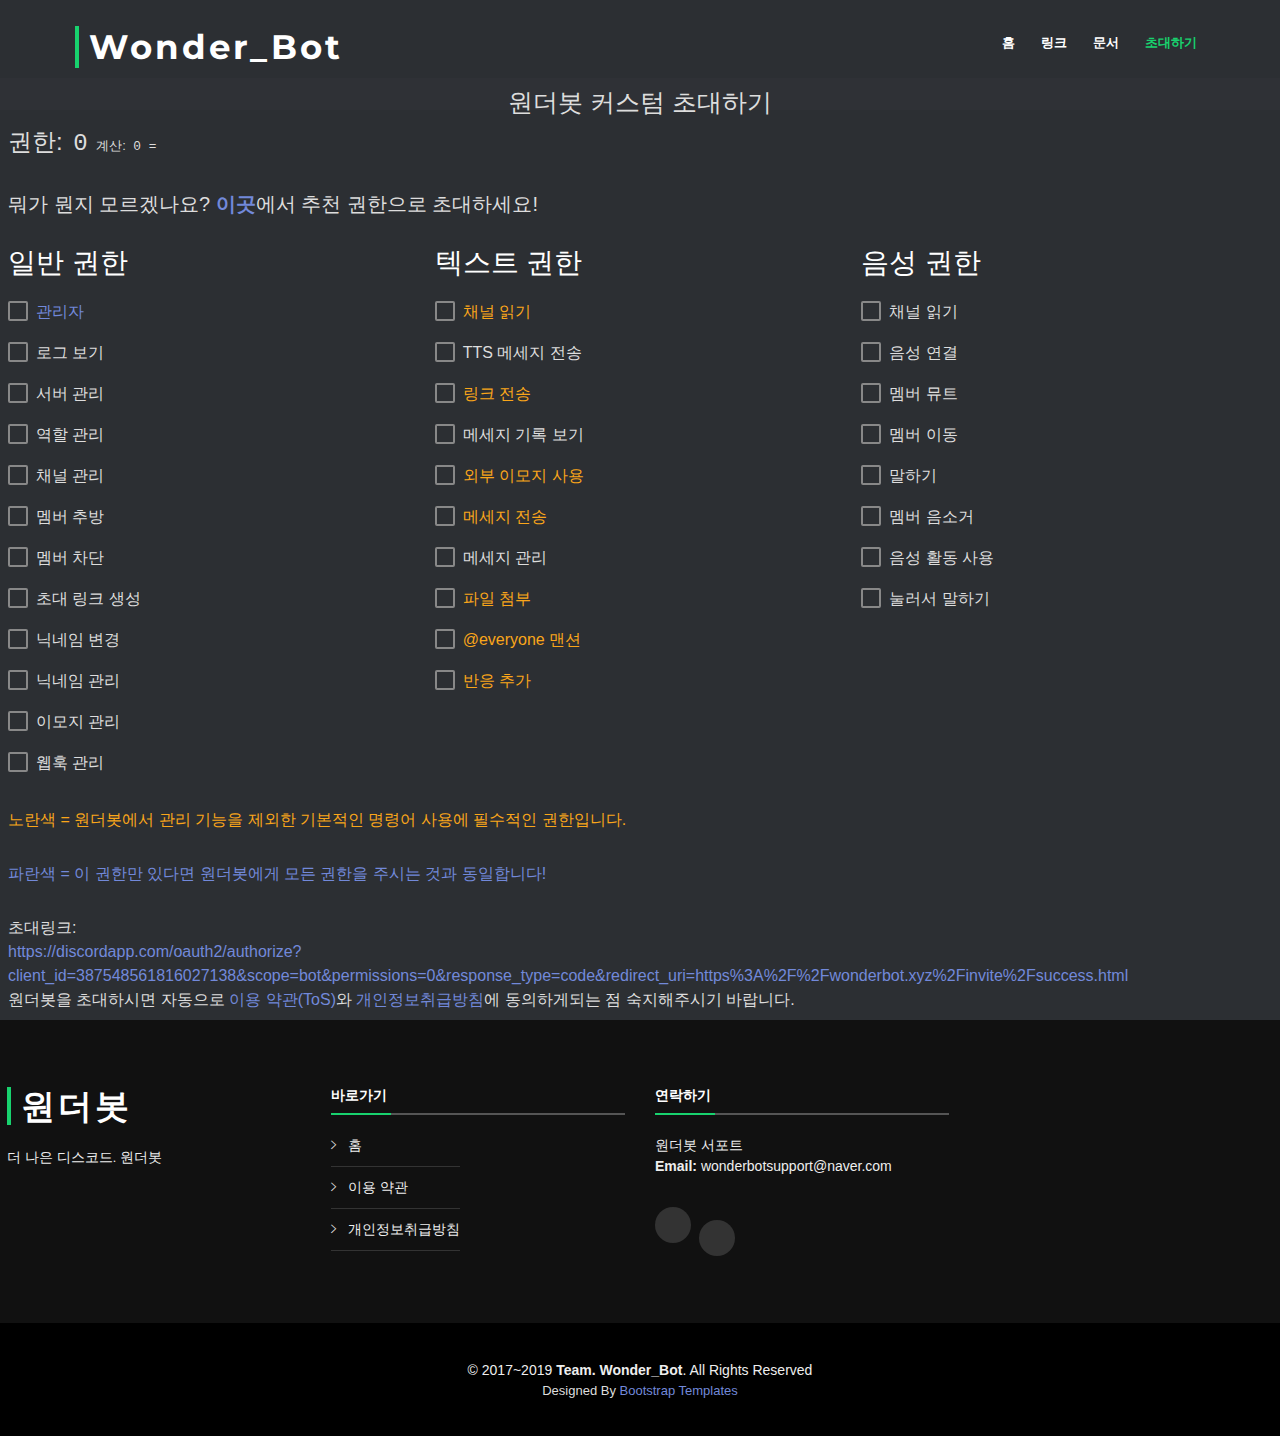
<file: invite/index.html>
<html><head>
  <head>
    <meta charset="utf-8">
    <title>원더봇 - 초대하기</title>
    <meta content="width=device-width, initial-scale=1.0" name="viewport">
    <meta content="" name="keywords">
    <meta content="더 쉽고 나은 디스코드. 원더봇" name="description">
  
    <!-- Favicons -->
    <link href="img/Wonder_Bot.png" rel="icon">
    <link href="img/Wonder_Bot.png" rel="apple-touch-icon">
  
    <!-- Google Fonts -->
    <link href="https://fonts.googleapis.com/css?family=Open+Sans:300,300i,400,400i,700,700i|Montserrat:300,400,500,700" rel="stylesheet">
  
    <!-- Bootstrap CSS File -->
    <link href="lib/bootstrap/css/bootstrap.min.css" rel="stylesheet">
  
    <!-- Libraries CSS Files -->
    <link href="lib/font-awesome/css/font-awesome.min.css" rel="stylesheet">
    <link href="lib/animate/animate.min.css" rel="stylesheet">
    <link href="lib/ionicons/css/ionicons.min.css" rel="stylesheet">
    <link href="lib/owlcarousel/assets/owl.carousel.min.css" rel="stylesheet">
    <link href="lib/lightbox/css/lightbox.min.css" rel="stylesheet">
    <link rel="stylesheet" href="https://use.fontawesome.com/releases/v5.7.2/css/all.css" integrity="sha384-fnmOCqbTlWIlj8LyTjo7mOUStjsKC4pOpQbqyi7RrhN7udi9RwhKkMHpvLbHG9Sr" crossorigin="anonymous">
  
    <!-- Main Stylesheet File -->
    <link href="css/style.css" rel="stylesheet">

<style type="text/css">/*! normalize.css v5.0.0 | MIT License | github.com/necolas/normalize.css */
/**
 * 1. Change the default font family in all browsers (opinionated).
 * 2. Correct the line height in all browsers.
 * 3. Prevent adjustments of font size after orientation changes in
 *    IE on Windows Phone and in iOS.
 */
/* Document
   ========================================================================== */

</style></head>
<body>
  
    <header class="header">
        <div class="container-fluid">
    
          <div id="logo" class="pull-left">
            <h1><a href="../index.html" class="scrollto">Wonder_Bot</a></h1>
            <!-- Uncomment below if you prefer to use an image logo -->
            <!-- <a href="#intro"><img src="img/logo.png" alt="" title="" /></a>-->
          </div>
    
          <nav id="nav-menu-container">
            <ul class="nav-menu">
              <li><a href="../index.html">홈</a></li>
              
              <li class="menu-has-children"><a href="">링크</a>
                <ul>
                  <li><a href="http://discord.wonderbot.xyz">원더봇 서포트(디스코드)</a></li>
                  <li><a href="https://discordbots.org/bot/387548561816027138">DBL</a></li>
                  <li><a href="http://dev.wonderbot.xyz">개발자 소개 페이지</a></li>
                  <!-- <li><a href="#"></a></li> -->
                </ul>
              </li>
              <li class="menu-has-children"><a href="">문서</a>
                <ul>
                  <li><a href="https://wonderbot.xyz/tos.html">이용약관</a></li>
                  <li><a href="https://wonderbot.xyz/privacy.html">개인정보취급방침</a></li>
                  
                
                  <!-- <li><a href="#"></a></li> -->
                </ul>
    
              </li>
              <li class="menu-active"><a href="https://wonderbot.xyz/invite">초대하기</a></li>
              <!-- <li><a href="#contact">Contact</a></li> -->
              
            </ul>
          </nav><!-- #nav-menu-container -->
        </div>
        <br><br   >
        <span class="title">원더봇 커스텀 초대하기</span>
      </header><!-- #head -->
      
  <br>
      <div class="head">
          
          
          </div>
<div class="container stacky-footer">
<div class="result">
<p>
<span class="permissions">권한: <code id="number">0</code></span>

<span class="equation">계산: <code id="equation">0x0</code></span>
<h5>뭐가 뭔지 모르겠나요?                     <a href="ez.html"><strong>이곳</strong></a>에서 추천 권한으로 초대하세요!</h5>
</p>
</div>
<div class="selector">
<div class="col-me-maybe">

<h3>일반 권한</h3>
<ul>
<li>
<input id="generalAdministrator" type="checkbox" onclick="recalculate()">
<label class="discordblue" for="generalAdministrator">관리자</label>
</li>
<li>
<input id="generalViewAuditLog" type="checkbox" onclick="recalculate()">
<label for="generalViewAuditLog">로그 보기</label>
</li>
<li>
<input id="generalManageServer" type="checkbox" onclick="recalculate()">
<label for="generalManageServer">서버 관리</label>
</li>
<li>
<input id="generalManageRoles" type="checkbox" onclick="recalculate()">
<label for="generalManageRoles">역할 관리</label>
</li>
<li>
<input id="generalManageChannels" type="checkbox" onclick="recalculate()">
<label for="generalManageChannels">채널 관리</label>
</li>
<li>
<input id="generalKickMembers" type="checkbox" onclick="recalculate()">
<label for="generalKickMembers">멤버 추방</label>
</li>
<li>
<input id="generalBanMembers" type="checkbox" onclick="recalculate()">
<label for="generalBanMembers">멤버 차단</label>
</li>
<li>
<input id="generalCreateInstantInvite" type="checkbox" onclick="recalculate()">
<label for="generalCreateInstantInvite">초대 링크 생성</label>
</li>
<li>
<input id="generalChangeNickname" type="checkbox" onclick="recalculate()">
<label for="generalChangeNickname">닉네임 변경</label>
</li>
<li>
<input id="generalManageNicknames" type="checkbox" onclick="recalculate()">
<label for="generalManageNicknames">닉네임 관리</label>
</li>
<li>
<input id="generalManageEmojis" type="checkbox" onclick="recalculate()">
<label for="generalManageEmojis">이모지 관리</label>
</li>
<li>
<input id="generalManageWebhooks" type="checkbox" onclick="recalculate()">
<label for="generalManageWebhooks">웹훅 관리</label>
</li>
</ul>
</div>
<div class="col-me-maybe">
<h3>텍스트 권한</h3>
<ul>
<li>
<input id="textReadMessages" type="checkbox" onclick="recalculate(this)">
<label class="orangutan-not-orange" for="textReadMessages">채널 읽기</label>
</li>
<li>
<input id="textSendTTSMessages" type="checkbox" onclick="recalculate()">
<label for="textSendTTSMessages">TTS 메세지 전송</label>
</li>
<li>
<input id="textEmbedLinks" type="checkbox" onclick="recalculate()">
<label class="orangutan-not-orange" for="textEmbedLinks">링크 전송</label>
</li>
 <li>
<input id="textReadMessageHistory" type="checkbox" onclick="recalculate()">
<label for="textReadMessageHistory">메세지 기록 보기</label>
</li>
<li>
<input id="textUseExternalEmojis" type="checkbox" onclick="recalculate()">
<label class="orangutan-not-orange"for="textUseExternalEmojis">외부 이모지 사용</label>
</li>
<li>
<input id="textSendMessages" type="checkbox" onclick="recalculate()">
<label class="orangutan-not-orange"for="textSendMessages">메세지 전송</label>
</li>
<li>
<input id="textManageMessages" type="checkbox" onclick="recalculate()">
<label for="textManageMessages">메세지 관리</label>
</li>
<li>
<input id="textAttachFiles" type="checkbox" onclick="recalculate()">
<label class="orangutan-not-orange"for="textAttachFiles">파일 첨부</label>
</li>
<li>
<input id="textMentionEveryone" type="checkbox" onclick="recalculate()">
<label class="orangutan-not-orange"for="textMentionEveryone">@everyone 맨션</label>
</li>
<li>
<input id="textAddReactions" type="checkbox" onclick="recalculate()">
<label class="orangutan-not-orange"for="textAddReactions">반응 추가</label>
</li>
</ul>
</div>
<div class="col-me-maybe">
<h3>음성 권한</h3>
<ul>
<li>
<input id="voiceViewChannel" type="checkbox" onclick="recalculate(this)">
<label for="voiceViewChannel">채널 읽기</label>
</li>
<li>
<input id="voiceConnect" type="checkbox" onclick="recalculate()">
<label for="voiceConnect">음성 연결</label>
</li>
<li>
<input id="voiceMuteMembers" type="checkbox" onclick="recalculate()">
<label for="voiceMuteMembers">멤버 뮤트</label>
</li>
<li>
<input id="voiceMoveMembers" type="checkbox" onclick="recalculate()">
<label for="voiceMoveMembers">멤버 이동</label>
</li>
<li>
<input id="voiceSpeak" type="checkbox" onclick="recalculate()">
<label for="voiceSpeak">말하기</label>
</li>
<li>
<input id="voiceDeafenMembers" type="checkbox" onclick="recalculate()">
<label for="voiceDeafenMembers">멤버 음소거</label>
</li>
<li>
<input id="voiceUseVAD" type="checkbox" onclick="recalculate()">
<label for="voiceUseVAD">음성 활동 사용</label>
</li>
<li>
<input id="voicePrioritySpeaker" type="checkbox" onclick="recalculate()">
<label for="voicePrioritySpeaker">눌러서 말하기</label>
</li>
</ul>
</div>
</div>
<p><span class="orangutan-not-orange">노란색 = 원더봇에서 관리 기능을 제외한 기본적인 명령어 사용에 필수적인 권한입니다.</span></p>
<p><span class="discordblue">파란색 = 이 권한만 있다면 원더봇에게 모든 권한을 주시는 것과 동일합니다!</span></p>

<div class="oauth">
<span>초대링크: <a href="#" id="invite"></a></span>
<span>원더봇을 초대하시면 자동으로 <a href="https://wonderbot.xyz/tos.html">이용 약관(ToS)</a>와 <a href="https://wonderbot.xyz/privacy.html">개인정보취급방침</a>에 동의하게되는 점 숙지해주시기 바랍니다.</span>
</div>
</div>

    
    </page></div></div>  <footer id="footer">
        <div class="footer-top">
          <div class="container">
            <div class="row">
    
              <div class="col-lg-3 col-md-6 footer-info">
                <h3>원더봇</h3>
                <p>더 나은 디스코드. 원더봇</p>
              </div>
    
              <div class="col-lg-3 col-md-6 footer-links">
                <h4>바로가기</h4>
                <ul>
                  <li><i class="ion-ios-arrow-right"></i> <a href="index.html">홈</a></li>
                  <li><i class="ion-ios-arrow-right"></i> <a href="https://wonderbot.xyz/tos">이용 약관</a></li>
                  <li><i class="ion-ios-arrow-right"></i> <a href="https://wonderbot.xyz/privacy">개인정보취급방침</a></li>
                </ul>
              </div>
    
              <div class="col-lg-3 col-md-6 footer-links">
                <h4>연락하기</h4>
                <p>
                 <a class="discord" href="http://discord.wonderbot.xyz">원더봇 서포트</a>
                 <br>
                  <strong>Email:</strong> <a href="mailto:wonderbotsupport@naver.com">wonderbotsupport@naver.com</a><br>
                </p>
    
                <div class="social-links">
                  <a href="http://discord.wonderbot.xyz" class="discord"><i class="fab fa-discord"></i></a>
                  <a href="http://twitter.wonderbot.xyz" class="twitter"><i class="fab fa-twitter"></i></a>
                  
                </div>
    
              </div>
    
              
    
            </div>
          </div>
        </div>
    
        <div class="container">
          <div class="copyright">
            &copy; 2017~2019 <strong>Team. Wonder_Bot</strong>. All Rights Reserved
          </div>
          <div class="credits">
            <!--
              All the links in the footer should remain intact.
              You can delete the links only if you purchased the pro version.
              Licensing information: https://bootstrapmade.com/license/
              Purchase the pro version with working PHP/AJAX contact form: https://bootstrapmade.com/buy/?theme=BizPage
            -->
            Designed By <a href="https://bootstrapmade.com/">Bootstrap Templates</a>
          </div>
        </div>
      </footer><!-- #footer -->
  <!-- built files will be auto injected -->

  <script type="text/javascript">
    var perms = {
        // General
        generalCreateInstantInvite: 0x1,
        generalKickMembers: 0x2,
        generalBanMembers: 0x4,
        generalAdministrator: 0x8,
        generalManageChannels: 0x10,
        generalManageServer: 0x20,
        generalChangeNickname: 0x4000000,
        generalManageNicknames: 0x8000000,
        generalManageRoles: 0x10000000,
        generalManageWebhooks: 0x20000000,
        generalManageEmojis: 0x40000000,
        generalViewAuditLog: 0x80,
        // Text
        textAddReactions: 0x40,
        textReadMessages: 0x400,
        textSendMessages: 0x800,
        textSendTTSMessages: 0x1000,
        textManageMessages: 0x2000,
        textEmbedLinks: 0x4000,
        textAttachFiles: 0x8000,
        textReadMessageHistory: 0x10000,
        textMentionEveryone: 0x20000,
        textUseExternalEmojis: 0x40000,
        // Voice
        voiceViewChannel: 0x400,
        voiceConnect: 0x100000,
        voiceSpeak: 0x200000,
        voiceMuteMembers: 0x400000,
        voiceDeafenMembers: 0x800000,
        voiceMoveMembers: 0x1000000,
        voiceUseVAD: 0x2000000,
        voicePrioritySpeaker: 0x100
    };
    var darkTheme = true;



    function recalculate(element, perm, noSet) {
        if(element) {
            if(element.id === "textReadMessages") {
                document.getElementById("voiceViewChannel").checked = element.checked;
            }
            if(element.id === "voiceViewChannel") {
                document.getElementById("textReadMessages").checked = element.checked;
            }
        }
        var perm = perm || 0;
        var eq = [];
        for(var key in perms) {
            if(key !== "voiceViewChannel" && document.getElementById(key).checked) {
                perm += perms[key];
                eq.push("0x" + perms[key].toString(16));
            }
        }
        eq = " = " + eq.join(" | ")
        document.getElementById("number").innerHTML = "" + perm;
        document.getElementById("equation").innerHTML = perm + eq;

        if(!noSet) {
            setHash("" + perm);
        }
        var clientID = "387548561816027138"
        var url = "https://discordapp.com/oauth2/authorize?client_id=387548561816027138&scope=bot&permissions="+ perm +"&response_type=code&redirect_uri=https%3A%2F%2Fwonderbot.xyz%2Finvite%2Fsuccess.html"
        if(perm != 0) {
            
            
           
  
            

            //https://discordapp.com/oauth2/authorize?client_id=387548561816027138&scope=bot&permissions=0&response_type=code&redirect_uri=https%3A%2F%2Fwonderbot.xyz%2Finvite%2Fsuccess.html

            

            
         

            document.getElementById("invite").innerHTML = url
            document.getElementById("invite").href = url;
        } else {
            
            document.getElementById("invite").innerHTML = url
            document.getElementById("invite").href = url
        }
    }

    function getHash(hash) {
        hash = hash || window.location.hash;
        if(hash && hash.length > 1) {
            return hash.substring(1);
        } else {
            return null;
        }
    }

    function setHash(data) {
        if(history.pushState) {
            history.pushState(null, null, "#" + data);
        } else {
            window.location.hash = "#" + data;
        }
    }

    window.onpopstate = function(event) {
        syncCheckboxes(+getHash(event.target.location.hash));
        recalculate(null, null, true);
    }

    function syncCheckboxes(perm) {
        for(let key in perms) {
            if(perm & perms[key]) {
                document.getElementById(key).checked = true;
            }
        }
    }

    syncCheckboxes(+getHash());
    recalculate(null, null, true);
</script>

</body></html>
</file>
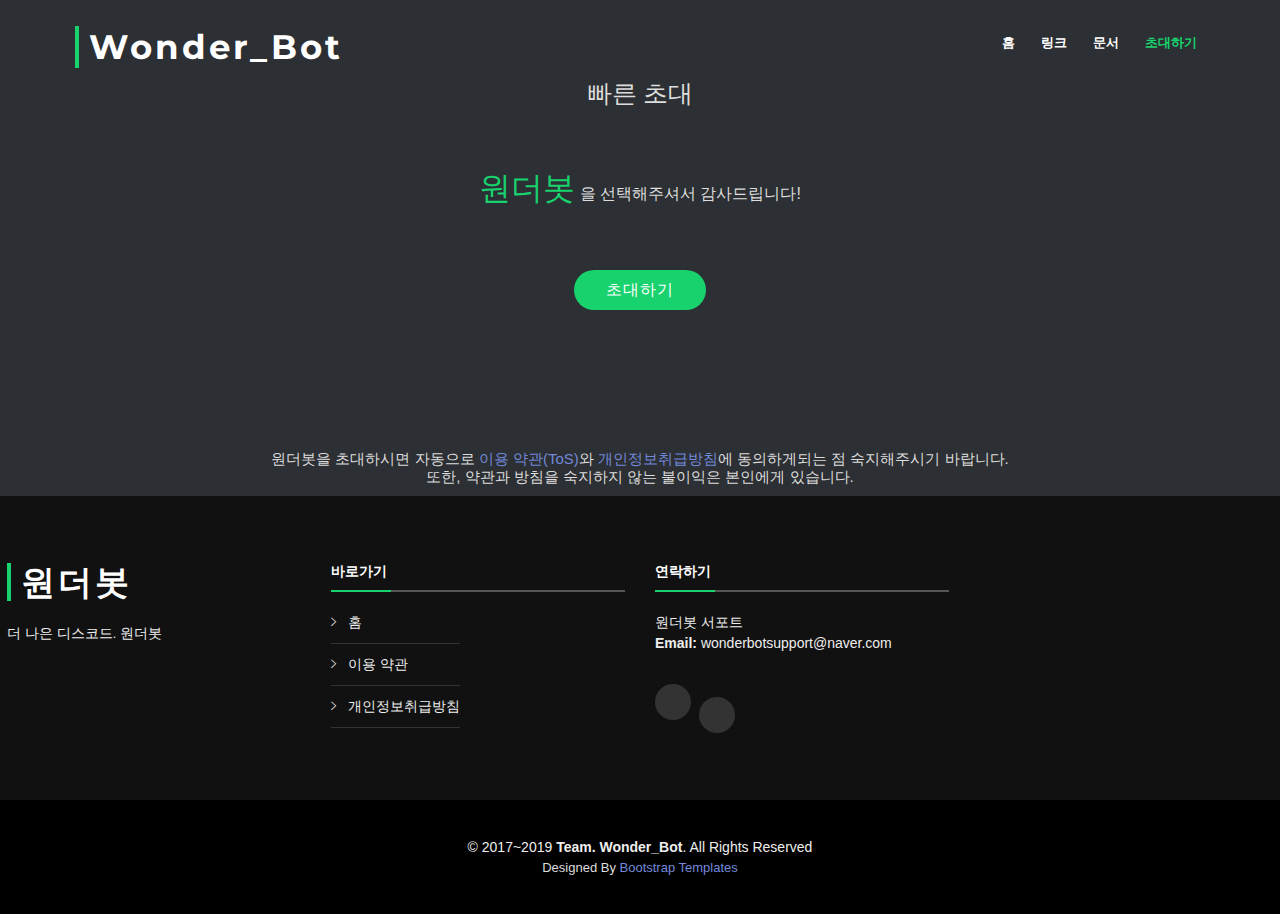
<file: invite/ez.html>
<html>
  <head>
    <meta charset="utf-8">
    <title>원더봇 - 빠른초대</title>
    <meta content="width=device-width, initial-scale=1.0" name="viewport">
    <meta content="" name="keywords">
    <meta content="더 쉽고 나은 디스코드. 원더봇" name="description">
  
    <!-- Favicons -->
    <link href="img/Wonder_Bot.png" rel="icon">
    <link href="img/Wonder_Bot.png" rel="apple-touch-icon">
  
    <!-- Google Fonts -->
    <link href="https://fonts.googleapis.com/css?family=Open+Sans:300,300i,400,400i,700,700i|Montserrat:300,400,500,700" rel="stylesheet">
  
    <!-- Bootstrap CSS File -->
    <link href="lib/bootstrap/css/bootstrap.min.css" rel="stylesheet">
  
    <!-- Libraries CSS Files -->
    <link href="lib/font-awesome/css/font-awesome.min.css" rel="stylesheet">
    <link href="lib/animate/animate.min.css" rel="stylesheet">
    <link href="lib/ionicons/css/ionicons.min.css" rel="stylesheet">
    <link href="lib/owlcarousel/assets/owl.carousel.min.css" rel="stylesheet">
    <link href="lib/lightbox/css/lightbox.min.css" rel="stylesheet">
    <link rel="stylesheet" href="https://use.fontawesome.com/releases/v5.7.2/css/all.css" integrity="sha384-fnmOCqbTlWIlj8LyTjo7mOUStjsKC4pOpQbqyi7RrhN7udi9RwhKkMHpvLbHG9Sr" crossorigin="anonymous">
  
    <!-- Main Stylesheet File -->
    <link href="css/style.css" rel="stylesheet">

<style type="text/css">/*! normalize.css v5.0.0 | MIT License | github.com/necolas/normalize.css */
/**
 * 1. Change the default font family in all browsers (opinionated).
 * 2. Correct the line height in all browsers.
 * 3. Prevent adjustments of font size after orientation changes in
 *    IE on Windows Phone and in iOS.
 */
/* Document
   ========================================================================== */

</style></head>
<body>
  
    <header class="header">
        <div class="container-fluid">
    
          <div id="logo" class="pull-left">
            <h1><a href="../index.html" class="scrollto">Wonder_Bot</a></h1>
            <!-- Uncomment below if you prefer to use an image logo -->
            <!-- <a href="#intro"><img src="img/logo.png" alt="" title="" /></a>-->
          </div>
    
          <nav id="nav-menu-container">
            <ul class="nav-menu">
              <li><a href="../index.html">홈</a></li>
              
              <li class="menu-has-children"><a href="">링크</a>
                <ul>
                  <li><a href="http://discord.wonderbot.xyz">원더봇 서포트(디스코드)</a></li>
                  <li><a href="https://discordbots.org/bot/387548561816027138">DBL</a></li>
                  <li><a href="http://dev.wonderbot.xyz">개발자 소개 페이지</a></li>
                  <!-- <li><a href="#"></a></li> -->
                </ul>
              </li>
              <li class="menu-has-children"><a href="">문서</a>
                <ul>
                  <li><a href="https://wonderbot.xyz/tos.html">이용약관</a></li>
                  <li><a href="https://wonderbot.xyz/privacy.html">개인정보취급방침</a></li>
                  
                
                  <!-- <li><a href="#"></a></li> -->
                </ul>
    
              </li>
              <!-- <li><a href="#contact">Contact</a></li> -->
              <li class="menu-active"><a href="https://wonderbot.xyz/invite">초대하기</a></li>
            </ul>
          </nav><!-- #nav-menu-container -->
        </div>
        <br><br   >
        <h1 class="title">빠른 초대</h1>
       
      </header><!-- #head -->
      
  <br>
      <div class="carousel-content">
        <br>
        <br>
        <gg class="wonderbot">원더봇</gg><gg class="thanks"> 을 선택해주셔서 감사드립니다!</gg>
        <br><br><br> <a href="https://discordapp.com/oauth2/authorize?client_id=387548561816027138&scope=bot&permissions=0&response_type=code&redirect_uri=https%3A%2F%2Fwonderbot.xyz%2Finvite%2Fsuccess.html" class="btn-get-started scrollto">초대하기</a>
        <br><br><br><br><br><br>
        <h4 class="tos">원더봇을 초대하시면 자동으로 <a href="https://wonderbot.xyz/tos.html">이용 약관(ToS)</a>와 <a href="https://wonderbot.xyz/privacy.html">개인정보취급방침</a>에 동의하게되는 점 숙지해주시기 바랍니다.<br>또한, 약관과 방침을 숙지하지 않는 불이익은 본인에게 있습니다.</h4>
          
          </div>

<div class="oauth">
<!-- <span>초대링크: <a href="https://discordapp.com/oauth2/authorize?client_id=387548561816027138&scope=bot&permissions=2146958847&redirect_uri=/invite/success.html" id="invite">https://discordapp.com/oauth2/authorize?client_id=387548561816027138&scope=bot&permissions=2146958847&redirect_uri=/invite/success.html</a></span> -->
</div>
</div>

    
    </page></div></div>  <footer id="footer">
        <div class="footer-top">
          <div class="container">
            <div class="row">
    
              <div class="col-lg-3 col-md-6 footer-info">
                <h3>원더봇</h3>
                <p>더 나은 디스코드. 원더봇</p>
              </div>
    
              <div class="col-lg-3 col-md-6 footer-links">
                <h4>바로가기</h4>
                <ul>
                  <li><i class="ion-ios-arrow-right"></i> <a href="index.html">홈</a></li>
                  <li><i class="ion-ios-arrow-right"></i> <a href="https://wonderbot.xyz/tos">이용 약관</a></li>
                  <li><i class="ion-ios-arrow-right"></i> <a href="https://wonderbot.xyz/privacy">개인정보취급방침</a></li>
                </ul>
              </div>
              
              <div class="col-lg-3 col-md-6 footer-links">
                <h4>연락하기</h4>
                <p>
                 <a class="discord" href="http://discord.wonderbot.xyz">원더봇 서포트</a>
                 <br>
                  <strong>Email:</strong> <a href="mailto:wonderbotsupport@naver.com">wonderbotsupport@naver.com</a><br>
                </p>
    
                <div class="social-links">
                  <a href="http://discord.wonderbot.xyz" class="discord"><i class="fab fa-discord"></i></a>
                  <a href="http://twitter.wonderbot.xyz" class="twitter"><i class="fab fa-twitter"></i></a>
                  
                </div>
    
              </div>
    
              
    
            </div>
          </div>
        </div>
    
        <div class="container">
          <div class="copyright">
            &copy; 2017~2019 <strong>Team. Wonder_Bot</strong>. All Rights Reserved
          </div>
          <div class="credits">
            <!--
              All the links in the footer should remain intact.
              You can delete the links only if you purchased the pro version.
              Licensing information: https://bootstrapmade.com/license/
              Purchase the pro version with working PHP/AJAX contact form: https://bootstrapmade.com/buy/?theme=BizPage
            -->
            Designed By <a href="https://bootstrapmade.com/">Bootstrap Templates</a>
          </div>
        </div>
      </footer><!-- #footer -->
  <!-- built files will be auto injected -->



</body></html>
</file>
<file: invite/css/style.css>
/*
  Theme Name: BizPage
  Theme URL: https://bootstrapmade.com/bizpage-bootstrap-business-template/
  Author: BootstrapMade.com
  License: https://bootstrapmade.com/license/
*/
/*--------------------------------------------------------------
# General
--------------------------------------------------------------*/
body {
  background: #fff;
  color: #666666;
  font-family: "Open Sans", sans-serif;
}

a {
  color: #7289da;
  transition: 0.5s;
}

a:hover, a:active, a:focus a {
  color: rgb(243,179,79);
  outline: none;
  text-decoration: none;
}

p {
  padding: 0;
  margin: 0 0 30px 0;
}

h1, h2, h3, h4, h5, h6 {
  font-family: "Montserrat", sans-serif;
  font-weight: 400;
  margin: 0 0 20px 0;
  padding: 0;
}

/* Back to top button */
.back-to-top {
  position: fixed;
  display: none;
  background: #18d26e;
  color: #fff;
  display: inline-block;
  width: 44px;
  height: 44px;
  text-align: center;
  line-height: 1;
  font-size: 16px;
  border-radius: 50%;
  right: 15px;
  bottom: 15px;
  transition: background 0.5s;
  z-index: 11;
}

.back-to-top i {
  padding-top: 12px;
  color: #fff;
}

@media (max-width: 768px) {
  .back-to-top {
    bottom: 15px;
  }
}

/*--------------------------------------------------------------
# Header
--------------------------------------------------------------*/
header {
  padding: 30px 0;
  height: 92px;
  
  left: 0;
  top: 0;
  right: 0;
  transition: all 0.5s;
  z-index: 997;
}

header.header-scrolled {
  background: rgba(0, 0, 0, 0.9);
  padding: 20px 0;
  height: 72px;
  transition: all 0.5s;
}

header #logo {
  float: left;
}

@media (min-width: 1024px) {
  header #logo {
    padding-left: 60px;
  }
}

header #logo h1 {
  font-size: 34px;
  margin: 0;
  padding: 0;
  line-height: 1;
  font-family: "Montserrat", sans-serif;
  font-weight: 700;
  letter-spacing: 3px;
}

header #logo h1 a, header #logo h1 a:hover {
  color: #fff;
  padding-left: 10px;
  border-left: 4px solid #18d26e;
}

header #logo img {
  padding: 0;
  margin: 0;
}

@media (max-width: 768px) {
  header #logo h1 {
    font-size: 28px;
  }
  header #logo img {
    max-height: 40px;
  }
}

/*--------------------------------------------------------------
# Intro Section
--------------------------------------------------------------*/
#intro {
  display: table;
  width: 100%;
  height: 100vh;
  background: #000;
}

#intro .carousel-item {
  width: 100%;
  height: 100vh;
  background-size: cover;
  background-position: center;
  background-repeat: no-repeat;
}

#intro .carousel-item::before {
  content: '';
  background-color: rgba(0, 0, 0, 0.7);
  position: absolute;
  height: 100%;
  width: 100%;
  top: 0;
  right: 0;
  left: 0;
  bottom: 0;
}

#intro .carousel-container {
  display: flex;
  justify-content: center;
  align-items: center;
  position: absolute;
  bottom: 0;
  top: 0;
  left: 0;
  right: 0;
}

.carousel-content {
  text-align: center;
}

#intro h2 {
  color: #fff;
  margin-bottom: 30px;
  font-size: 48px;
  font-weight: 700;
}

@media (max-width: 768px) {
  #intro h2 {
    font-size: 28px;
  }
}

#intro p {
  width: 80%;
  margin: 0 auto 30px auto;
  color: #fff;
}

@media (min-width: 1024px) {
  #intro p {
    width: 60%;
  }
}

#intro .carousel-fade .carousel-inner .carousel-item {
  -webkit-transition-property: opacity;
  transition-property: opacity;
}

#intro .carousel-fade .carousel-inner .carousel-item,
#intro .carousel-fade .carousel-inner .active.carousel-item-left,
#intro .carousel-fade .carousel-inner .active.carousel-item-right {
  opacity: 0;
}

#intro .carousel-fade .carousel-inner .active,
#intro .carousel-fade .carousel-inner .carousel-item-next.carousel-item-left,
#intro .carousel-fade .carousel-inner .carousel-item-prev.carousel-item-right {
  opacity: 1;
  transition: 0.5s;
}

#intro .carousel-fade .carousel-inner .carousel-item-next,
#intro .carousel-fade .carousel-inner .carousel-item-prev,
#intro .carousel-fade .carousel-inner .active.carousel-item-left,
#intro .carousel-fade .carousel-inner .active.carousel-item-right {
  left: 0;
  -webkit-transform: translate3d(0, 0, 0);
  transform: translate3d(0, 0, 0);
}

#intro .carousel-control-prev, #intro .carousel-control-next {
  width: 10%;
}

@media (min-width: 1024px) {
  #intro .carousel-control-prev, #intro .carousel-control-next {
    width: 5%;
  }
}

#intro .carousel-control-next-icon, #intro .carousel-control-prev-icon {
  background: none;
  font-size: 32px;
  line-height: 1;
}

#intro .carousel-indicators li {
  cursor: pointer;
}

.btn-get-started {
  font-family: "Montserrat", sans-serif;
  font-weight: 500;
  font-size: 16px;
  letter-spacing: 1px;
  display: inline-block;
  padding: 8px 32px;
  border-radius: 50px;
  transition: 0.5s;
  margin: 10px;
  color: #fff;
  background: #18d26e;
}

#intro .btn-get-started:hover {
  background: #fff;
  color: #18d26e;
}
#intro .btn-discord {
  font-family: "Montserrat", sans-serif;
  font-weight: 500;
  font-size: 16px;
  letter-spacing: 1px;
  display: inline-block;
  padding: 8px 32px;
  border-radius: 50px;
  transition: 0.5s;
  margin: 10px;
  color: #fff;
  background: rgb(139,155,212);
}

#intro .btn-discord:hover {
  background: #fff;
  color: rgb(139,155,212)
}

/*--------------------------------------------------------------
# Navigation Menu
--------------------------------------------------------------*/
/* Nav Menu Essentials */
.nav-menu, .nav-menu * {
  margin: 0;
  padding: 0;
  list-style: none;
}

.nav-menu ul {
  position: absolute;
  display: none;
  top: 100%;
  left: 0;
  z-index: 99;
}

.nav-menu li {
  position: relative;
  white-space: nowrap;
}

.nav-menu > li {
  float: left;
}

.nav-menu li:hover > ul,
.nav-menu li.sfHover > ul {
  display: block;
}

.nav-menu ul ul {
  top: 0;
  left: 100%;
}

.nav-menu ul li {
  min-width: 180px;
}

/* Nav Menu Arrows */
.sf-arrows .sf-with-ul {
  padding-right: 30px;
}

.sf-arrows .sf-with-ul:after {
  content: "\f107";
  position: absolute;
  right: 15px;
  font-family: FontAwesome;
  font-style: normal;
  font-weight: normal;
}

.sf-arrows ul .sf-with-ul:after {
  content: "\f105";
}

/* Nav Meu Container */
#nav-menu-container {
  float: right;
  margin: 0;
}

@media (min-width: 1024px) {
  #nav-menu-container {
    padding-right: 60px;
  }
}

@media (max-width: 768px) {
  #nav-menu-container {
    display: none;
  }
}

/* Nav Meu Styling */
.nav-menu a {
  padding: 0 8px 10px 8px;
  text-decoration: none;
  display: inline-block;
  color: #fff;
  font-family: "Montserrat", sans-serif;
  font-weight: 700;
  font-size: 13px;
  text-transform: uppercase;
  outline: none;
}

.nav-menu li:hover > a, .nav-menu > .menu-active > a {
  color: #18d26e;
}

.nav-menu > li {
  margin-left: 10px;
}

.nav-menu ul {
  margin: 4px 0 0 0;
  padding: 10px;
  box-shadow: 0px 0px 30px rgba(127, 137, 161, 0.25);
  background: #fff;
}

.nav-menu ul li {
  transition: 0.3s;
}

.nav-menu ul li a {
  padding: 10px;
  color: #333;
  transition: 0.3s;
  display: block;
  font-size: 13px;
  text-transform: none;
}

.nav-menu ul li:hover > a {
  color: #18d26e;
}

.nav-menu ul ul {
  margin: 0;
}

/* Mobile Nav Toggle */
#mobile-nav-toggle {
  position: fixed;
  right: 0;
  top: 0;
  z-index: 999;
  margin: 20px 20px 0 0;
  border: 0;
  background: none;
  font-size: 24px;
  display: none;
  transition: all 0.4s;
  outline: none;
  cursor: pointer;
}

#mobile-nav-toggle i {
  color: #fff;
}

@media (max-width: 768px) {
  #mobile-nav-toggle {
    display: inline;
  }
}

/* Mobile Nav Styling */
#mobile-nav {
  position: fixed;
  top: 0;
  padding-top: 18px;
  bottom: 0;
  z-index: 998;
  background: rgba(0, 0, 0, 0.8);
  left: -260px;
  width: 260px;
  overflow-y: auto;
  transition: 0.4s;
}

#mobile-nav ul {
  padding: 0;
  margin: 0;
  list-style: none;
}

#mobile-nav ul li {
  position: relative;
}

#mobile-nav ul li a {
  color: #fff;
  font-size: 13px;
  text-transform: uppercase;
  overflow: hidden;
  padding: 10px 22px 10px 15px;
  position: relative;
  text-decoration: none;
  width: 100%;
  display: block;
  outline: none;
  font-weight: 700;
  font-family: "Montserrat", sans-serif;
}

#mobile-nav ul li a:hover {
  color: #fff;
}

#mobile-nav ul li li {
  padding-left: 30px;
}

#mobile-nav ul .menu-has-children i {
  position: absolute;
  right: 0;
  z-index: 99;
  padding: 15px;
  cursor: pointer;
  color: #fff;
}

#mobile-nav ul .menu-has-children i.fa-chevron-up {
  color: #18d26e;
}

#mobile-nav ul .menu-has-children li a {
  text-transform: none;
}

#mobile-nav ul .menu-item-active {
  color: #18d26e;
}

#mobile-body-overly {
  width: 100%;
  height: 100%;
  z-index: 997;
  top: 0;
  left: 0;
  position: fixed;
  background: rgba(0, 0, 0, 0.7);
  display: none;
}

/* Mobile Nav body classes */
body.mobile-nav-active {
  overflow: hidden;
}

body.mobile-nav-active #mobile-nav {
  left: 0;
}

body.mobile-nav-active #mobile-nav-toggle {
  color: #fff;
}

/*--------------------------------------------------------------
# Sections
--------------------------------------------------------------*/
/* Sections Header
--------------------------------*/
.section-header h3 {
  font-size: 32px;
  color: #111;
  text-transform: uppercase;
  text-align: center;
  font-weight: 700;
  position: relative;
  padding-bottom: 15px;
}

.section-header h3::before {
  content: '';
  position: absolute;
  display: block;
  width: 120px;
  height: 1px;
  background: #ddd;
  bottom: 1px;
  left: calc(50% - 60px);
}

.section-header h3::after {
  content: '';
  position: absolute;
  display: block;
  width: 40px;
  height: 3px;
  background: #18d26e;
  bottom: 0;
  left: calc(50% - 20px);
}

.section-header p {
  text-align: center;
  padding-bottom: 30px;
  color: #333;
}

/* Section with background
--------------------------------*/
.section-bg {
  background: #f7f7f7;
}

/* Featured Services Section
--------------------------------*/
#featured-services {
  background: #000;
}

#featured-services .box {
  padding: 30px 20px;
}

#featured-services .box-bg {
  background-image: linear-gradient(0deg, #000000 0%, #242323 50%, #000000 100%);
}

#featured-services i {
  color: #18d26e;
  font-size: 48px;
  display: inline-block;
  line-height: 1;
}

#featured-services h4 {
  font-weight: 400;
  margin: 15px 0;
  font-size: 18px;
}

#featured-services h4 a {
  color: #fff;
}

#featured-services h4 a:hover {
  color: #18d26e;
}

#featured-services p {
  font-size: 14px;
  line-height: 24px;
  color: #fff;
  margin-bottom: 0;
}

/* About Us Section
--------------------------------*/
#about {
  background: url("../img/about-bg.jpg") center top no-repeat fixed;
  background-size: cover;
  padding: 60px 0 40px 0;
  position: relative;
}

#about::before {
  content: '';
  position: absolute;
  left: 0;
  right: 0;
  top: 0;
  bottom: 0;
  background: rgba(255, 255, 255, 0.92);
  z-index: 9;
}

#about .container {
  position: relative;
  z-index: 10;
}

#about .about-col {
  background: #fff;
  border-radius: 0 0 4px 4px;
  box-shadow: 0px 2px 12px rgba(0, 0, 0, 0.08);
  margin-bottom: 20px;
}

#about .about-col .img {
  position: relative;
}

#about .about-col .img img {
  border-radius: 4px 4px 0 0;
}

#about .about-col .icon {
  width: 64px;
  height: 64px;
  padding-top: 8px;
  text-align: center;
  position: absolute;
  background-color: #18d26e;
  border-radius: 50%;
  text-align: center;
  border: 4px solid #fff;
  left: calc( 50% - 32px);
  bottom: -30px;
  transition: 0.3s;
}

#about .about-col i {
  font-size: 36px;
  line-height: 1;
  color: #fff;
  transition: 0.3s;
}

#about .about-col:hover .icon {
  background-color: #fff;
}

#about .about-col:hover i {
  color: #18d26e;
}

#about .about-col h2 {
  color: #000;
  text-align: center;
  font-weight: 700;
  font-size: 20px;
  padding: 0;
  margin: 40px 0 12px 0;
}

#about .about-col h2 a {
  color: #000;
}

#about .about-col h2 a:hover {
  color: #18d26e;
}

#about .about-col p {
  font-size: 14px;
  line-height: 24px;
  color: #333;
  margin-bottom: 0;
  padding: 0 20px 20px 20px;
}

/* Services Section
--------------------------------*/
#services {
  background: #fff;
  background-size: cover;
  padding: 60px 0 40px 0;
}

#services .box {
  margin-bottom: 30px;
}

#services .icon {
  float: left;
}

#services .icon i {
  color: #18d26e;
  font-size: 36px;
  line-height: 1;
  transition: 0.5s;
}

#services .title {
  margin-left: 60px;
  font-weight: 700;
  margin-bottom: 15px;
  font-size: 18px;
}

#services .title a {
  color: #111;
}

#services .box:hover .title a {
  color: #18d26e;
}

#services .description {
  font-size: 14px;
  margin-left: 60px;
  line-height: 24px;
  margin-bottom: 0;
}

/* Call To Action Section
--------------------------------*/
#call-to-action {
  background: linear-gradient(rgba(0, 142, 99, 0.1), rgba(0, 0, 0, 0.1)), url(../img/call-to-action-bg.jpg) fixed center center;
  background-size: cover;
  padding: 60px 0;
}

#call-to-action h3 {
  color: #fff;
  font-size: 28px;
  font-weight: 700;
}

#call-to-action p {
  color: #fff;
}

#call-to-action .cta-btn {
  font-family: "Montserrat", sans-serif;
  text-transform: uppercase;
  font-weight: 500;
  font-size: 16px;
  letter-spacing: 1px;
  display: inline-block;
  padding: 8px 28px;
  border-radius: 25px;
  transition: 0.5s;
  margin-top: 10px;
  border: 2px solid #fff;
  color: #fff;
}

#call-to-action .cta-btn:hover {
  background: #18d26e;
  border: 2px solid #18d26e;
}

/* Call To Action Section
--------------------------------*/
#skills {
  padding: 60px 0;
}

#skills .progress {
  height: 35px;
  margin-bottom: 10px;
}

#skills .progress .skill {
  font-family: "Open Sans", sans-serif;
  line-height: 35px;
  padding: 0;
  margin: 0 0 0 20px;
  text-transform: uppercase;
}

#skills .progress .skill .val {
  float: right;
  font-style: normal;
  margin: 0 20px 0 0;
}

#skills .progress-bar {
  width: 1px;
  text-align: left;
  transition: .9s;
}

/* Facts Section
--------------------------------*/
#facts {
  background: url("../img/facts-bg.jpg") center top no-repeat fixed;
  background-size: cover;
  padding: 60px 0 0 0;
  position: relative;
}

#facts::before {
  content: '';
  position: absolute;
  left: 0;
  right: 0;
  top: 0;
  bottom: 0;
  background: rgba(255, 255, 255, 0.88);
  z-index: 9;
}

#facts .container {
  position: relative;
  z-index: 10;
}

#facts .counters span {
  font-family: "Montserrat", sans-serif;
  font-weight: bold;
  font-size: 48px;
  display: block;
  color: #18d26e;
}

#facts .counters p {
  padding: 0;
  margin: 0 0 20px 0;
  font-family: "Montserrat", sans-serif;
  font-size: 14px;
  color: #111;
}

#facts .facts-img {
  text-align: center;
  padding-top: 30px;
}

/* Portfolio Section
--------------------------------*/
#portfolio {
  padding: 60px 0;
}

#portfolio #portfolio-flters {
  padding: 0;
  margin: 5px 0 35px 0;
  list-style: none;
  text-align: center;
}

#portfolio #portfolio-flters li {
  cursor: pointer;
  margin: 15px 15px 15px 0;
  display: inline-block;
  padding: 10px 20px;
  font-size: 12px;
  line-height: 20px;
  color: #666666;
  border-radius: 4px;
  text-transform: uppercase;
  background: #fff;
  margin-bottom: 5px;
  transition: all 0.3s ease-in-out;
}

#portfolio #portfolio-flters li:hover, #portfolio #portfolio-flters li.filter-active {
  background: #18d26e;
  color: #fff;
}

#portfolio #portfolio-flters li:last-child {
  margin-right: 0;
}

#portfolio .portfolio-wrap {
  box-shadow: 0px 2px 12px rgba(0, 0, 0, 0.08);
  transition: 0.3s;
}

#portfolio .portfolio-wrap:hover {
  box-shadow: 0px 4px 14px rgba(0, 0, 0, 0.16);
}

#portfolio .portfolio-item {
  position: relative;
  height: 360px;
  overflow: hidden;
}

#portfolio .portfolio-item figure {
  background: #000;
  overflow: hidden;
  height: 240px;
  position: relative;
  border-radius: 4px 4px 0 0;
  margin: 0;
}

#portfolio .portfolio-item figure:hover img {
  opacity: 0.4;
  transition: 0.3s;
}

#portfolio .portfolio-item figure .link-preview, #portfolio .portfolio-item figure .link-details {
  position: absolute;
  display: inline-block;
  visibility: hidden;
  line-height: 1;
  text-align: center;
  width: 36px;
  height: 36px;
  background: #fff;
  border-radius: 50%;
  transition: 0.2s;
}

#portfolio .portfolio-item figure .link-preview i, #portfolio .portfolio-item figure .link-details i {
  padding-top: 6px;
  font-size: 22px;
  color: #333;
}

#portfolio .portfolio-item figure .link-preview:hover, #portfolio .portfolio-item figure .link-details:hover {
  background: #18d26e;
}

#portfolio .portfolio-item figure .link-preview:hover i, #portfolio .portfolio-item figure .link-details:hover i {
  color: #fff;
}

#portfolio .portfolio-item figure .link-preview {
  left: calc(50% - 38px);
  top: calc(50% - 18px);
}

#portfolio .portfolio-item figure .link-details {
  right: calc(50% - 38px);
  top: calc(50% - 18px);
}

#portfolio .portfolio-item figure:hover .link-preview {
  visibility: visible;
  left: calc(50% - 44px);
}

#portfolio .portfolio-item figure:hover .link-details {
  visibility: visible;
  right: calc(50% - 44px);
}

#portfolio .portfolio-item .portfolio-info {
  background: #fff;
  text-align: center;
  padding: 30px;
  height: 90px;
  border-radius: 0 0 3px 3px;
}

#portfolio .portfolio-item .portfolio-info h4 {
  font-size: 18px;
  line-height: 1px;
  font-weight: 700;
  margin-bottom: 18px;
  padding-bottom: 0;
}

#portfolio .portfolio-item .portfolio-info h4 a {
  color: #333;
}

#portfolio .portfolio-item .portfolio-info h4 a:hover {
  color: #18d26e;
}

#portfolio .portfolio-item .portfolio-info p {
  padding: 0;
  margin: 0;
  color: #b8b8b8;
  font-weight: 500;
  font-size: 14px;
  text-transform: uppercase;
}

/* Clients Section
--------------------------------*/
#clients {
  padding: 60px 0;
}

#clients img {
  max-width: 100%;
  opacity: 0.5;
  transition: 0.3s;
  padding: 15px 0;
}

#clients img:hover {
  opacity: 1;
}

#clients .owl-nav, #clients .owl-dots {
  margin-top: 5px;
  text-align: center;
}

#clients .owl-dot {
  display: inline-block;
  margin: 0 5px;
  width: 12px;
  height: 12px;
  border-radius: 50%;
  background-color: #ddd;
}

#clients .owl-dot.active {
  background-color: #18d26e;
}

/* Testimonials Section
--------------------------------*/
#testimonials {
  padding: 60px 0;
}

#testimonials .section-header {
  margin-bottom: 40px;
}

#testimonials .testimonial-item {
  text-align: center;
}

#testimonials .testimonial-item .testimonial-img {
  width: 120px;
  border-radius: 50%;
  border: 4px solid #fff;
  margin: 0 auto;
}

#testimonials .testimonial-item h3 {
  font-size: 20px;
  font-weight: bold;
  margin: 10px 0 5px 0;
  color: #111;
}

#testimonials .testimonial-item h4 {
  font-size: 14px;
  color: #999;
  margin: 0 0 15px 0;
}

#testimonials .testimonial-item .quote-sign-left {
  margin-top: -15px;
  padding-right: 10px;
  display: inline-block;
  width: 37px;
}

#testimonials .testimonial-item .quote-sign-right {
  margin-bottom: -15px;
  padding-left: 10px;
  display: inline-block;
  max-width: 100%;
  width: 37px;
}

#testimonials .testimonial-item p {
  font-style: italic;
  margin: 0 auto 15px auto;
}

@media (min-width: 992px) {
  #testimonials .testimonial-item p {
    width: 80%;
  }
}

#testimonials .owl-nav, #testimonials .owl-dots {
  margin-top: 5px;
  text-align: center;
}

#testimonials .owl-dot {
  display: inline-block;
  margin: 0 5px;
  width: 12px;
  height: 12px;
  border-radius: 50%;
  background-color: #ddd;
}

#testimonials .owl-dot.active {
  background-color: #18d26e;
}

/* Team Section
--------------------------------*/
#team {
  background: #fff;
  padding: 60px 0;
}

#team .member {
  text-align: center;
  margin-bottom: 20px;
  background: #000;
  position: relative;
}

#team .member .member-info {
  visibility: hidden;
  display: flex;
  justify-content: center;
  align-items: center;
  position: absolute;
  bottom: 0;
  top: 0;
  left: 0;
  right: 0;
  transition: 0.2s;
}

#team .member .member-info-content {
  margin-top: -50px;
  transition: margin 0.2s;
}

#team .member:hover .member-info {
  background: rgba(0, 0, 0, 0.7);
  visibility: visible;
  transition: 0.4s;
}

#team .member:hover .member-info-content {
  margin-top: 0;
  transition: margin 0.4s;
}

#team .member h4 {
  font-weight: 700;
  margin-bottom: 2px;
  font-size: 18px;
  color: #fff;
}

#team .member span {
  font-style: italic;
  display: block;
  font-size: 13px;
  color: #fff;
}

#team .member .social {
  margin-top: 15px;
}

#team .member .social a {
  transition: none;
  color: #fff;
}

#team .member .social a:hover {
  color: #18d26e;
}

#team .member .social i {
  font-size: 18px;
  margin: 0 2px;
}

/* Contact Section
--------------------------------*/
#contact {
  padding: 60px 0;
}

#contact .contact-info {
  margin-bottom: 20px;
  text-align: center;
}

#contact .contact-info i {
  font-size: 48px;
  display: inline-block;
  margin-bottom: 10px;
  color: #18d26e;
}

#contact .contact-info address, #contact .contact-info p {
  margin-bottom: 0;
  color: #000;
}

#contact .contact-info h3 {
  font-size: 18px;
  margin-bottom: 15px;
  font-weight: bold;
  text-transform: uppercase;
  color: #999;
}

#contact .contact-info a {
  color: #000;
}

#contact .contact-info a:hover {
  color: #18d26e;
}

#contact .contact-address, #contact .contact-phone, #contact .contact-email {
  margin-bottom: 20px;
}

@media (min-width: 768px) {
  #contact .contact-address, #contact .contact-phone, #contact .contact-email {
    padding: 20px 0;
  }
}

@media (min-width: 768px) {
  #contact .contact-phone {
    border-left: 1px solid #ddd;
    border-right: 1px solid #ddd;
  }
}

#contact .form #sendmessage {
  color: #18d26e;
  border: 1px solid #18d26e;
  display: none;
  text-align: center;
  padding: 15px;
  font-weight: 600;
  margin-bottom: 15px;
}

#contact .form #errormessage {
  color: red;
  display: none;
  border: 1px solid red;
  text-align: center;
  padding: 15px;
  font-weight: 600;
  margin-bottom: 15px;
}

#contact .form #sendmessage.show, #contact .form #errormessage.show, #contact .form .show {
  display: block;
}

#contact .form .validation {
  color: red;
  display: none;
  margin: 0 0 20px;
  font-weight: 400;
  font-size: 13px;
}

#contact .form input, #contact .form textarea {
  padding: 10px 14px;
  border-radius: 0;
  box-shadow: none;
  font-size: 15px;
}

#contact .form button[type="submit"] {
  background: #18d26e;
  border: 0;
  padding: 10px 30px;
  color: #fff;
  transition: 0.4s;
  cursor: pointer;
}

#contact .form button[type="submit"]:hover {
  background: #13a456;
}

/*--------------------------------------------------------------
# Footer
--------------------------------------------------------------*/
#footer {
  background: #000;
  padding: 0 0 30px 0;
  color: #eee;
  font-size: 14px;
}

#footer .footer-top {
  background: #111;
  padding: 60px 0 30px 0;
}

#footer .footer-top .footer-info {
  margin-bottom: 30px;
}

#footer .footer-top .footer-info h3 {
  font-size: 34px;
  margin: 0 0 20px 0;
  padding: 2px 0 2px 10px;
  line-height: 1;
  font-family: "Montserrat", sans-serif;
  font-weight: 700;
  letter-spacing: 3px;
  border-left: 4px solid #18d26e;
}

#footer .footer-top .footer-info p {
  font-size: 14px;
  line-height: 24px;
  margin-bottom: 0;
  font-family: "Montserrat", sans-serif;
  color: #eee;
}

#footer .footer-top .social-links a {
  font-size: 18px;
  display: inline-block;
  background: #333;
  color: #eee;
  line-height: 1;
  padding: 8px 0;
  margin-right: 4px;
  border-radius: 50%;
  text-align: center;
  width: 36px;
  height: 36px;
  transition: 0.3s;
}

#footer .footer-top .social-links a:hover {
  
  color: #fff;
}

#footer .footer-top h4 {
  font-size: 14px;
  font-weight: bold;
  color: #fff;
  text-transform: uppercase;
  position: relative;
  padding-bottom: 12px;
}

#footer .footer-top h4::before, #footer .footer-top h4::after {
  content: '';
  position: absolute;
  left: 0;
  bottom: 0;
  height: 2px;
}

#footer .footer-top h4::before {
  right: 0;
  background: #555;
}

#footer .footer-top h4::after {
  background: #18d26e;
  width: 60px;
}

#footer .footer-top .footer-links {
  margin-bottom: 30px;
}

#footer .footer-top .footer-links ul {
  list-style: none;
  padding: 0;
  margin: 0;
}

#footer .footer-top .footer-links ul i {
  padding-right: 8px;
  color: #ddd;
}

#footer .footer-top .footer-links ul li {
  border-bottom: 1px solid #333;
  padding: 10px 0;
}

#footer .footer-top .footer-links ul li:first-child {
  padding-top: 0;
}

#footer .footer-top .footer-links ul a {
  color: #eee;
}

#footer .footer-top .footer-links ul a:hover {
  color: #18d26e;
}
#footer .footer-top .footer-links a:hover {
  color: #18d26e;
}

#footer .footer-top .footer-links a {
  color: #eee;
}
#footer .discord a:hover {
  color: rgb(118,136,204);
}
#footer .footer-top .footer-contact {
  margin-bottom: 30px;
}

#footer .footer-top .footer-contact p {
  line-height: 26px;
}

#footer .footer-top .footer-newsletter {
  margin-bottom: 30px;
}

#footer .footer-top .footer-newsletter input[type="email"] {
  border: 0;
  padding: 6px 8px;
  width: 65%;
}

#footer .footer-top .footer-newsletter input[type="submit"] {
  background: #18d26e;
  border: 0;
  width: 35%;
  padding: 6px 0;
  text-align: center;
  color: #fff;
  transition: 0.3s;
  cursor: pointer;
}

#footer .footer-top .footer-newsletter input[type="submit"]:hover {
  background: #13a456;
}

#footer .copyright {
  text-align: center;
  padding-top: 30px;
}

#footer .credits {
  text-align: center;
  font-size: 13px;
  color: #ddd;
}



/* Sections
   ========================================================================== */
/**
 * Remove the margin in all browsers (opinionated).
 */


/**
 * Add the correct display in IE 9-.
 */
article,
aside,
footer,
header>span,
nav,
section {
  display: block; }

/**
 * Correct the font size and margin on `h1` elements within `section` and
 * `article` contexts in Chrome, Firefox, and Safari.
 */
h1 {
  font-size: 2em;
  margin: 0.67em 0;
  vertical-align: middle; }
  .tos {
    font-size: 2em;
    margin: 0.67em 0;
    font-size: 15px;
    margin: 0.67em 0; }
.wonderbot {
  font-size: 2em;
  margin: 0.67em 0;
  color:#18d26e;
}
h1.top {
  font-size: 2em;
  margin: 0.67em 0;
  color: #fefefe; }

/* Grouping content
   ========================================================================== */
/**
 * Add the correct display in IE 9-.
 * 1. Add the correct display in IE.
 */
figcaption,
figure,
main {
  /* 1 */
  display: block; }

/**
 * Add the correct margin in IE 8.
 */
figure {
  margin: 1em 40px; }

/**
 * 1. Add the correct box sizing in Firefox.
 * 2. Show the overflow in Edge and IE.
 */
hr {
  -webkit-box-sizing: content-box;
          box-sizing: content-box;
  /* 1 */
  height: 0;
  /* 1 */
  overflow: visible;
  /* 2 */ }

/**
 * 1. Correct the inheritance and scaling of font size in all browsers.
 * 2. Correct the odd `em` font sizing in all browsers.
 */
pre {
  font-family: monospace, monospace;
  /* 1 */
  font-size: 1em;
  /* 2 */ }

/* Text-level semantics
   ========================================================================== */
/**
 * 1. Remove the gray background on active links in IE 10.
 * 2. Remove gaps in links underline in iOS 8+ and Safari 8+.
 */
a {
  background-color: transparent;
  /* 1 */
  -webkit-text-decoration-skip: objects;
  /* 2 */ }

/**
 * Remove the outline on focused links when they are also active or hovered
 * in all browsers (opinionated).
 */
a:active,
a:hover {
  outline-width: 0; }

/**
 * 1. Remove the bottom border in Firefox 39-.
 * 2. Add the correct text decoration in Chrome, Edge, IE, Opera, and Safari.
 */
abbr[title] {
  border-bottom: none;
  /* 1 */
  text-decoration: underline;
  /* 2 */
  -webkit-text-decoration: underline dotted;
          text-decoration: underline dotted;
  /* 2 */ }

/**
 * Prevent the duplicate application of `bolder` by the next rule in Safari 6.
 */
b,
strong {
  font-weight: inherit; }

/**
 * Add the correct font weight in Chrome, Edge, and Safari.
 */
b,
strong {
  font-weight: bolder; }

/**
 * 1. Correct the inheritance and scaling of font size in all browsers.
 * 2. Correct the odd `em` font sizing in all browsers.
 */
code,
kbd,
samp {
  font-family: monospace, monospace;
  /* 1 */
  font-size: 1em;
  /* 2 */ }

/**
 * Add the correct font style in Android 4.3-.
 */
dfn {
  font-style: italic; }

/**
 * Add the correct background and color in IE 9-.
 */
mark {
  background-color: #ff0;
  color: #000; }

/**
 * Add the correct font size in all browsers.
 */
small {
  font-size: 80%; }

/**
 * Prevent `sub` and `sup` elements from affecting the line height in
 * all browsers.
 */
sub,
sup {
  font-size: 75%;
  line-height: 0;
  position: relative;
  vertical-align: baseline; }

sub {
  bottom: -0.25em; }

sup {
  top: -0.5em; }

/* Embedded content
   ========================================================================== */
/**
 * Add the correct display in IE 9-.
 */
audio,
video {
  display: inline-block; }

/**
 * Add the correct display in iOS 4-7.
 */
audio:not([controls]) {
  display: none;
  height: 0; }

/**
 * Remove the border on images inside links in IE 10-.
 */
img {
  border-style: none; }

/**
 * Hide the overflow in IE.
 */
svg:not(:root) {
  overflow: hidden; }

/* Forms
   ========================================================================== */
/**
 * 1. Change the font styles in all browsers (opinionated).
 * 2. Remove the margin in Firefox and Safari.
 */
button,
input,
optgroup,
select,
textarea {
  font-family: sans-serif;
  /* 1 */
  font-size: 100%;
  /* 1 */
  line-height: 1.15;
  /* 1 */
  margin: 0;
  /* 2 */ }

/**
 * Show the overflow in IE.
 * 1. Show the overflow in Edge.
 */
button,
input {
  /* 1 */
  overflow: visible; }

/**
 * Remove the inheritance of text transform in Edge, Firefox, and IE.
 * 1. Remove the inheritance of text transform in Firefox.
 */
button,
select {
  /* 1 */
  text-transform: none; }

/**
 * 1. Prevent a WebKit bug where (2) destroys native `audio` and `video`
 *    controls in Android 4.
 * 2. Correct the inability to style clickable types in iOS and Safari.
 */
button,
html [type="button"],
[type="reset"],
[type="submit"] {
  -webkit-appearance: button;
  /* 2 */ }

/**
 * Remove the inner border and padding in Firefox.
 */
button::-moz-focus-inner,
[type="button"]::-moz-focus-inner,
[type="reset"]::-moz-focus-inner,
[type="submit"]::-moz-focus-inner {
  border-style: none;
  padding: 0; }

/**
 * Restore the focus styles unset by the previous rule.
 */
button:-moz-focusring,
[type="button"]:-moz-focusring,
[type="reset"]:-moz-focusring,
[type="submit"]:-moz-focusring {
  outline: 1px dotted ButtonText; }

/**
 * Change the border, margin, and padding in all browsers (opinionated).
 */
fieldset {
  border: 1px solid #c0c0c0;
  margin: 0 2px;
  padding: 0.35em 0.625em 0.75em; }

/**
 * 1. Correct the text wrapping in Edge and IE.
 * 2. Correct the color inheritance from `fieldset` elements in IE.
 * 3. Remove the padding so developers are not caught out when they zero out
 *    `fieldset` elements in all browsers.
 */
legend {
  -webkit-box-sizing: border-box;
          box-sizing: border-box;
  /* 1 */
  color: inherit;
  /* 2 */
  display: table;
  /* 1 */
  max-width: 100%;
  /* 1 */
  padding: 0;
  /* 3 */
  white-space: normal;
  /* 1 */ }

/**
 * 1. Add the correct display in IE 9-.
 * 2. Add the correct vertical alignment in Chrome, Firefox, and Opera.
 */
progress {
  display: inline-block;
  /* 1 */
  vertical-align: baseline;
  /* 2 */ }

/**
 * Remove the default vertical scrollbar in IE.
 */
textarea {
  overflow: auto; }

/**
 * 1. Add the correct box sizing in IE 10-.
 * 2. Remove the padding in IE 10-.
 */
[type="checkbox"],
[type="radio"] {
  -webkit-box-sizing: border-box;
          box-sizing: border-box;
  /* 1 */
  padding: 0;
  /* 2 */ }

/**
 * Correct the cursor style of increment and decrement buttons in Chrome.
 */
[type="number"]::-webkit-inner-spin-button,
[type="number"]::-webkit-outer-spin-button {
  height: auto; }

/**
 * 1. Correct the odd appearance in Chrome and Safari.
 * 2. Correct the outline style in Safari.
 */
[type="search"] {
  -webkit-appearance: textfield;
  /* 1 */
  outline-offset: -2px;
  /* 2 */ }

/**
 * Remove the inner padding and cancel buttons in Chrome and Safari on macOS.
 */
[type="search"]::-webkit-search-cancel-button,
[type="search"]::-webkit-search-decoration {
  -webkit-appearance: none; }

/**
 * 1. Correct the inability to style clickable types in iOS and Safari.
 * 2. Change font properties to `inherit` in Safari.
 */
::-webkit-file-upload-button {
  -webkit-appearance: button;
  /* 1 */
  font: inherit;
  /* 2 */ }

/* Interactive
   ========================================================================== */
/*
 * Add the correct display in IE 9-.
 * 1. Add the correct display in Edge, IE, and Firefox.
 */
details,
menu {
  display: block; }

/*
 * Add the correct display in all browsers.
 */
summary {
  display: list-item; }

/* Scripting
   ========================================================================== */
/**
 * Add the correct display in IE 9-.
 */
canvas {
  display: inline-block; }

/**
 * Add the correct display in IE.
 */
template {
  display: none; }

/* Hidden
   ========================================================================== */
/**
 * Add the correct display in IE 10-.
 */
[hidden] {
  display: none; }

body {
  font-family: Roboto, "Source Sans Pro", Calibri, Arial, sans-serif;
  background: #2f3136; }

h1, h2, h3, h4, h5, h6 {
  font-family: "Roboto Condensed", "Source Sans Pro", Calibri, Arial, sans-serif;
  font-weight: normal; }




  

pre {
  -moz-tab-size: 2;
    -o-tab-size: 2;
       tab-size: 2;
  white-space: pre-wrap; }

code {
  padding: 2px 4px; }

input[type="checkbox"] {
  -webkit-appearance: none;
     -moz-appearance: none;
          appearance: none;
  display: inline-block;
  width: 16px;
  height: 16px;
  padding: 1px;
  background: none;
  background-clip: content-box;
  border: 1px solid #c8c8c8;
  border-radius: 4px;
  cursor: pointer;
  -webkit-transition: border-color 0.3s, background-color 0.3s, color 0.3s;
  transition: border-color 0.3s, background-color 0.3s, color 0.3s; }
  input[type="checkbox"]:checked {
    border-color: #ff4419;
    background-color: #ff4419; }
    input[type="checkbox"]:checked:focus, input[type="checkbox"]:checked:hover {
      border-color: #ff4419;
      background-color: #ff977f; }
  input[type="checkbox"]:focus, input[type="checkbox"]:hover {
    border-color: #ff977f; }


header>span {
  height: 3rem;
  line-height: 3rem;
  background: #2f3136;
}










.title {
    height: 100%;
    width: 100%;
    text-align: center;
    margin: 0;
    outline: 0;
    padding: 0;

    font-family: "Roboto", sans-serif;
    font-size: 25px;
}
body {
    background-color: #2C2F33;
    color: #DDD;
}
h3 {
    color: #FFF;
    font-weight: normal;
}
.light .eyes {
    -webkit-filter: invert(1);
            filter: invert(1);
}
input[type="text"] {
    background-color: transparent;
    border: none;
    border-bottom: 2px solid #7289DA;
    color: #FFF;
    outline: none;
    padding: .25em;
}
input[type="text"].error {
    border-bottom: 2px solid #F00;
}
input[type="text"].success {
    border-bottom: 2px solid #2F2;
}
.small {
    font-size: .8em;
}
.container {
    margin: 0 auto;
    max-width: 1280px;
    padding: .5em;
}

.header>span {
    max-height: 3rem;

    text-align: center;

    z-index: 1;
}
.header>span .logo {
    height: 100%;
    width: auto;

    max-height: 2.5rem;
    max-width: 100%;

    -o-object-fit: contain;

       object-fit: contain;

    vertical-align: middle;
}
.header>span .right-link {
    float: right;
    padding: .75em 1em;
    text-decoration: none;
    z-index: 1;
}


header>span .title {
    font-size: 210000x;
    line-height: 2rem;

    height: 100%;

    vertical-align: middle;
}
.result .equation {
    font-size: .8em;
}
.result .permissions {
    font-size: 1.5em;
}
.selector {
    margin-bottom: 1em;
    overflow: auto;
    margin-left: -.5em;
    margin-right: -.5em;
}
.selector .col-me-maybe {
    float: left;
    margin: 0 auto;
    min-height: 1px;
    -webkit-box-sizing: border-box;
            box-sizing: border-box;
    padding: 0 .5em;
    /* More 3s than AP season */
    width: 100%;
}
ul {
    display: inline-block;
    list-style: none;
    margin: 0;
    padding: 0;
}
input[type="checkbox" i] {
    -webkit-box-sizing: border-box;
            box-sizing: border-box;
    color: inherit;
    margin: 0;
    padding: 0;
}
input[type="checkbox" i]:not(:checked), input[type="checkbox" i]:checked {
    position: absolute;
    left: -9999em;
    opacity: 0;
}
input[type="checkbox" i]+label {
    position: relative;
    padding-left: 1.75em;
    cursor: pointer;
    display: inline-block;
    height: 2em;
    line-height: 1.375em;
}
input[type="checkbox" i]+label:after, input[type="checkbox" i]+label:before {
    content: '';
    position: absolute;
    top: 0;
    left: 0;
    width: 1em;
    height: 1em;
    border: 2px solid #888;
    border-radius: 2px;
    -webkit-transition: .2s;
    transition: .2s;
    z-index: 0;
}
input[type="checkbox" i]+label:before {
    border: 2px solid transparent;
}
input[type="checkbox" i]:checked+label:after, input[type="checkbox" i]:checked+label:before {
    content: "";
    left: 0;
    position: absolute;
}
input[type="checkbox" i]:checked+label:after {
    background-color: #7289DA;
    border-color: #7289DA;
}
input[type="checkbox" i]:checked+label:before {
    top: 0;
    left: -.1em;
    width: .2em;
    height: .6em;
    border-top: .2em solid transparent;
    border-right: .2em solid #FFF;
    border-bottom: .2em solid #FFF;
    border-left: .2em solid transparent;
    -webkit-transform: rotateZ(45deg);
            transform: rotateZ(45deg);
    -webkit-transform-origin: 100% 100%;
            transform-origin: 100% 100%;
    z-index: 1;
}


.large-only {
    display: none;
}
.oauth a {
    display: inline-block;
    max-width: 100%;
    overflow: hidden;
    text-overflow: ellipsis;
    vertical-align: bottom;
    white-space: initial;
    word-wrap: break-w 
    
}
.orangutan-not-orange {
    color: #FAA61A;
}
.discordblue{
  color:#7289da
}
.orangutan-not-orange .light{
    color: #C88414;
}
.container.stacky-footer {
    -webkit-box-sizing: border-box;
            box-sizing: border-box;
    z-index: 0;
    min-height: calc(100vh - 3em - 3em);
}
@media only screen and (min-width: 640px) {

  
.large-only {
        display: inline-block;
}
span.large-only {
        display: inline;
}
.selector .col-me-maybe {
        /* More 3s than AP season */
        width: 33.3333333333%;
}
}
</file>
